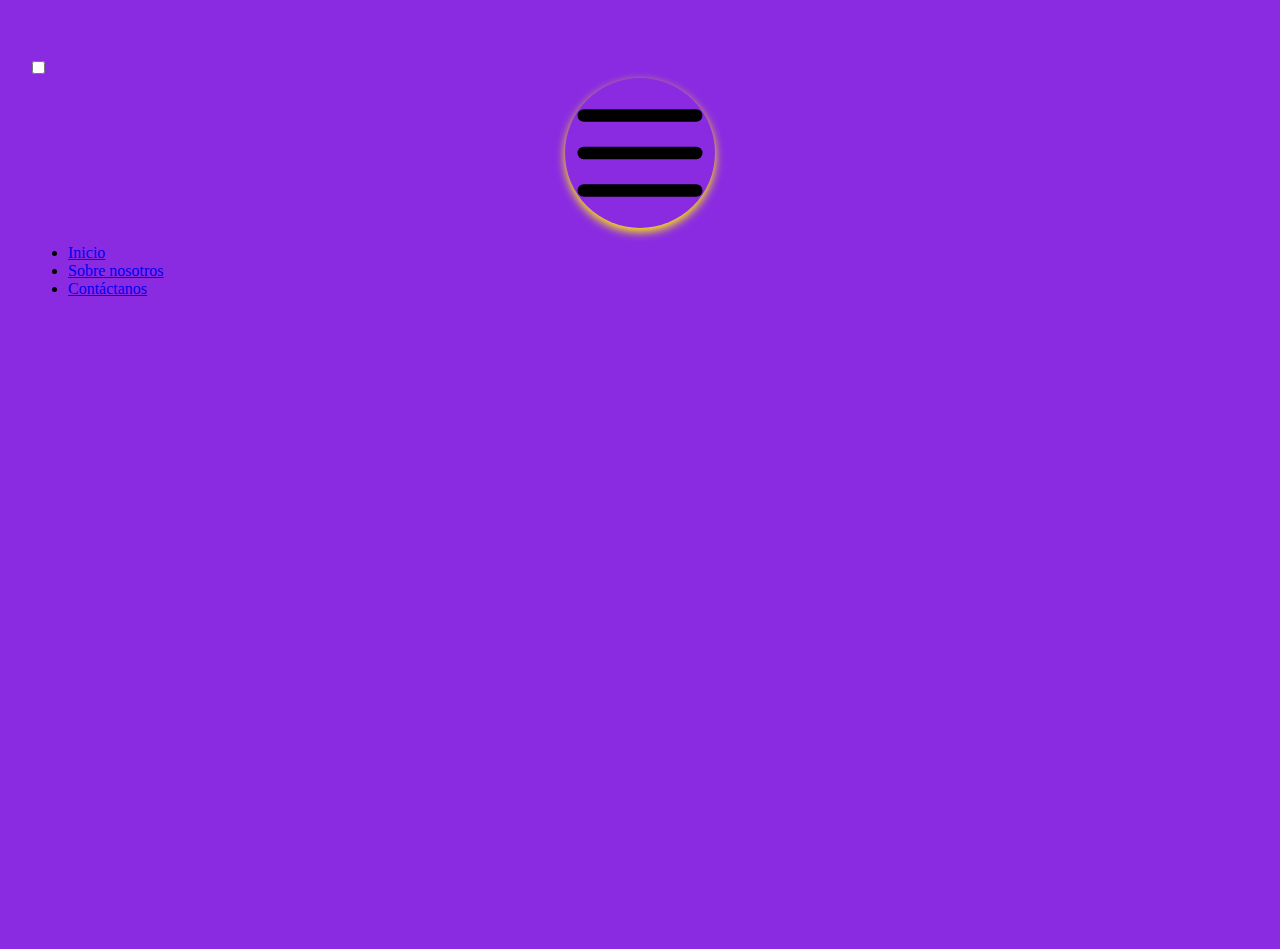
<file: index.html>
<!doctype html>
<html lang="es">
<head>
  <meta charset="utf-8">
  <meta name="viewport" content="width=device-width, initial-scale=1">
  <title>Log-in</title>
  <link rel="stylesheet" href="style.css">
</head>
<body>
<input type="checkbox" id="menu-toggle">

<label for="menu-toggle" class="menu-btn">
  <img src="./assets/menu_open.svg" alt="Menú">
</label>

<nav class="side-menu">
  <ul>
    <li><a href="#">Inicio</a></li>
    <li><a href="#">Sobre nosotros</a></li>
    <li><a href="#">Contáctanos</a></li>
  </ul>
</nav>

<fieldset class="form-animate">
  <header>
    <img src="img/OIP (1).webp" alt="Logo">
    <h1>Iniciar sesión</h1>
  </header>

  <main>
    <form action="#" method="post" autocomplete="on">
      <div>
        <label for="email"></label><br>
        <input id="email" name="email" type="email" placeholder="Correo Electrónico" required>
      </div>

      <div class="password-container">
        <input id="password" name="password" type="password" placeholder="Contraseña" required minlength="6">
        <span class="eye">👁</span>
      </div>

      <div>
        <input id="remember" name="remember" type="checkbox">
        <label for="remember">Recuérdame</label>
      </div>

      <div>
        <button type="submit">Entrar</button>
      </div>

      <p>
        <div>
        <a href="olvidemicontraseña.html">¿Olvidaste tu contraseña?</a>
        </div>
        <div>
        <a href="Registrarse.html">Crear cuenta</a>
        </div>
      </p>

      <input type="hidden" name="redirect" value="/dashboard">
    </form>
  </main>

  <footer>
  </footer>
</fieldset>

</body>
</html>
</file>
<file: style.css>
fieldset {
  align-items: center;
  border-radius: 10px;
  background-color: rgb(44, 187, 226);
  padding: 20px;
  width: 90%;           
  max-width: 400px;    
  margin: 20px auto;
  justify-content: center;
  text-align: center;
  box-shadow: 0 4px 10px rgba(199, 8, 8, 0.734);
  box-sizing: border-box;
  opacity: 0;           
  transform: translateY(-50px); 
}

.form-animate {
  animation: slideDown 0.8s ease-out forwards;
}

@keyframes slideDown {
  0% {
    opacity: 0;
    transform: translateY(-50px);
  }
  100% {
    opacity: 1;
    transform: translateY(0);
  }
}

html {
  background-color: blueviolet;
}

img {
  display: block;
  margin: 0 auto;
  width: 50%;
  max-width: 150px;
  height: auto;
  border-radius: 100%;
  box-shadow: 0 4px 10px rgb(255, 242, 0);
}

input[type="text"], input[type="email"], input[type="password"] {
  width: 100%;
  padding: 12px 20px;
  margin: 8px 0;
  display: inline-block;
  border: 1px solid #ccc;
  border-radius: 4px;
  box-sizing: border-box;
}

input[type="submit"], button {
  width: 100%;
  padding: 14px 20px;
  margin: 8px 0;
  border: none;
  border-radius: 4px;
  cursor: pointer;
}

input[type="submit"] {
  background-color: #4CAF50;
  color: white;
}

button {
  background-color: #008CBA;
  color: white;
}

body {
  padding: 50px 20px;
  box-sizing: border-box;
}

.password-container {
  position: relative;
  width: 100%;
}

.password-container input {
  padding-right: 45px;
}

.eye {
  position: absolute;
  right: 12px;
  top: 50%;
  transform: translateY(-50%);
  font-size: 18px;
  color: #555;
  cursor: default; 
  user-select: none;
}

.eye:hover {
  color: #000;
}

@media screen and (max-width: 400px) {
  body {
    padding: 20px;
  }

  fieldset {
    padding: 15px;
  }

  input[type="text"], input[type="email"], input[type="password"],
  button, input[type="submit"] {
    padding: 10px 15px;
  }

  .eye {
    font-size: 16px;
    right: 10px;
  }
}
</file>
